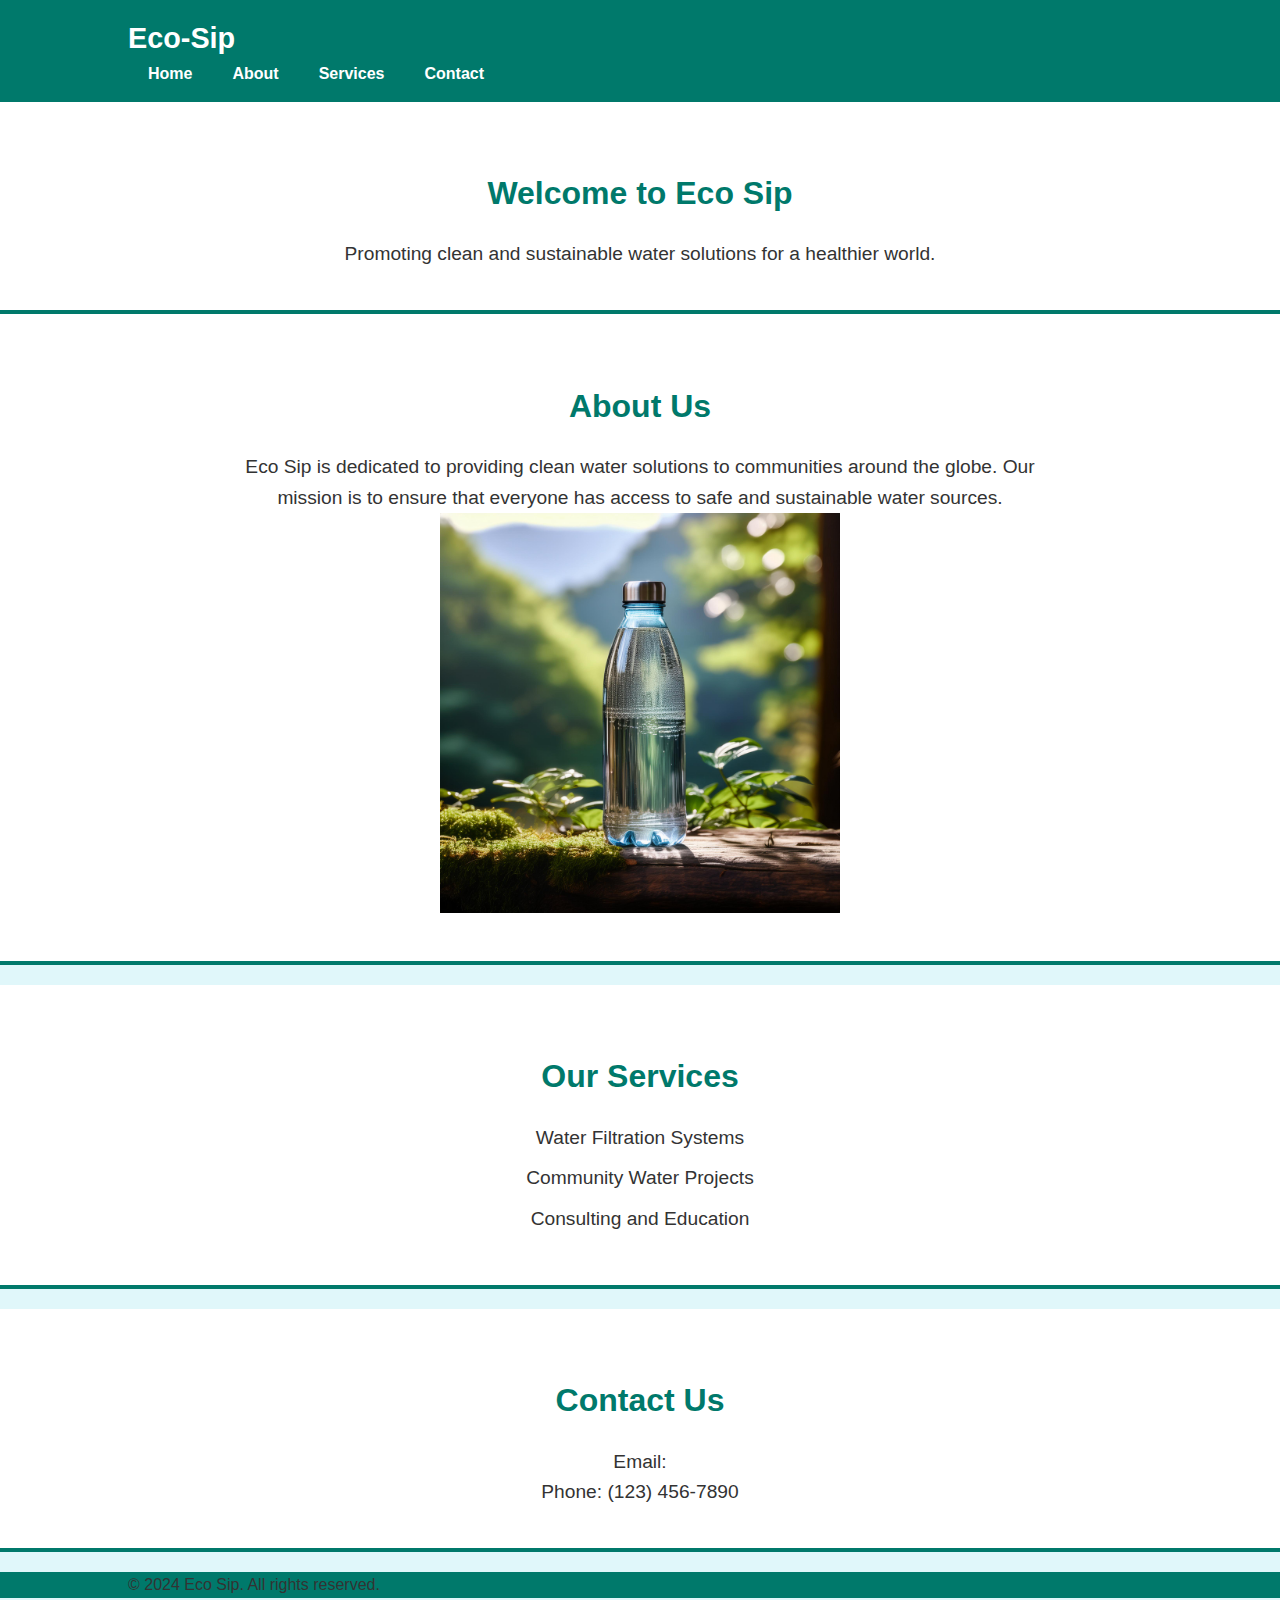
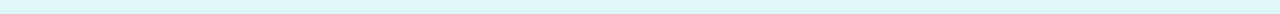
<file: Ecosystem/index.html>
<!DOCTYPE html>
<html lang="en">
<head>
    <meta charset="UTF-8">
    <meta name="viewport" content="width=device-width, initial-scale=1.0">
    <title>Eco Sip - Clean Water for All</title>
    <link rel="stylesheet" href="css/style.css">
</head>
<body>
    <header>
        <nav>
            <div class="container">
                <h1>Eco-Sip</h1>
                <ul>
                    <li><a href="#home">Home</a></li>
                    <li><a href="#about">About</a></li>
                    <li><a href="#services">Services</a></li>
                    <li><a href="#contact">Contact</a></li>
                </ul>
            </div>
        </nav>
    </header>

    <section id="home">
        <div class="container">
            <h2>Welcome to Eco Sip</h2>
            <p>Promoting clean and sustainable water solutions for a healthier world.</p>
        </div>
    </section>

    <section id="about">
        <div class="container">
            <h2>About Us</h2>
            <p>Eco Sip is dedicated to providing clean water solutions to communities around the globe. Our mission is to ensure that everyone has access to safe and sustainable water sources.</p>
            <img src="img/Firefly eco friendly water bottle with drinkable water 76931.jpg" alt="Girl in a jacket" width="400" height="400">
        </div>
    </section>

    <section id="services">
        <div class="container">
            <h2>Our Services</h2>
            <ul>
                <li>Water Filtration Systems</li>
                <li>Community Water Projects</li>
                <li>Consulting and Education</li>
            </ul>
        </div>
    </section>

    <section id="contact">
        <div class="container">
            <h2>Contact Us</h2>
            <p>Email: </p>
            <p>Phone: (123) 456-7890</p>
        </div>
    </section>

    <footer>
        <div class="container">
            <p>&copy; 2024 Eco Sip. All rights reserved.</p>
        </div>
    </footer>
</body>
</html>
</file>
<file: Ecosystem/css/style.css>
body {
    margin: 0;
    font-family: 'Arial', sans-serif;
    line-height: 1.6;
    background: #e0f7fa; /* Light blue background */
    color: #333;
}

header {
    background: #00796b; /* Teal background for header */
    color: #fff;
    padding: 15px 0;
    box-shadow: 0 4px 6px rgba(0, 0, 0, 0.1);
}

nav {
    display: flex;
    justify-content: space-between;
    align-items: center;
}

.container {
    width: 80%;
    margin: 0 auto;
}

h1 {
    margin: 0;
    font-size: 1.8em;
}

nav ul {
    list-style: none;
    padding: 0;
    margin: 0;
    display: flex;
}

nav ul li {
    margin: 0 20px;
}

nav ul li a {
    color: #fff;
    text-decoration: none;
    font-weight: bold;
    transition: color 0.3s ease;
}

nav ul li a:hover {
    color: #cfd8dc; /* Light grey color on hover */
}

section {
    padding: 40px 0;
    text-align: center;
}

section#home {
    background: #ffffff; /* White background for home section */
    border-bottom: 4px solid #00796b;
}

section#about, section#services, section#contact {
    background: #ffffff; /* White background for other sections */
    padding: 40px;
    border-bottom: 4px solid #00796b;
    margin-bottom: 20px;
}

section h2 {
    color: #00796b;
    font-size: 2em;
    margin-bottom: 20px;
}

section p, section ul {
    max-width: 800px;
    margin: 0 auto;
    font-size: 1.2em;
}

ul {
    padding: 0;
    list-style: none;
}

ul li {
    margin-bottom: 10px;
}

footer {
    background: #00796b; /* Teal background for footer */
</file>
